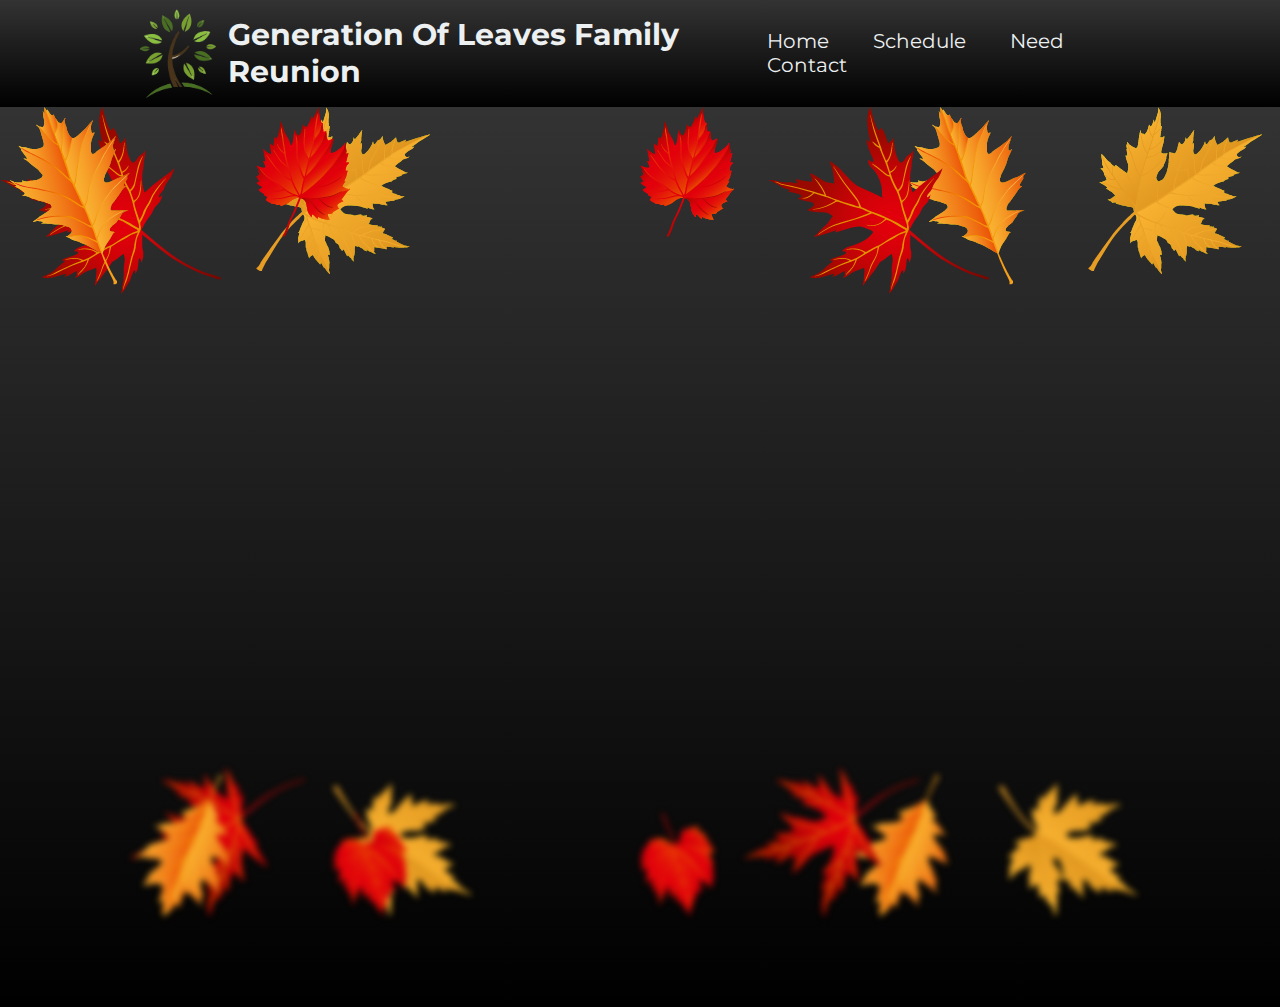
<file: index.html>
<!doctype html>
<html>
<head>
<meta charset="utf-8">
<meta http-equiv="X-UA-Compatible" content="IE=edge,chrome=1">
<meta name="viewport" content="width=device-width, initial-scale=1">
        <title>CSS Only Fullscreen Leaf Falling Effect Example</title>
    </head>
    <link rel="stylesheet" href="falling leaves.css">
    <body>
      <header>
        <img id="tree" src="Tree.png">
        <h1 id="title">Generation Of Leaves Family Reunion</h1>
        <nav>
          <ul class="nav_links">
            <li><a href='https://hokman0414.github.io/familyreunion.github.io/index.html'>Home</a></li>
            <li><a href='https://hokman0414.github.io/familyreunion.github.io/Shedule.html'>Schedule</a></li>
            <li><a href='https://hokman0414.github.io/familyreunion.github.io/Needs.html'>Need</a></li>
            <li><a href='https://hokman0414.github.io/familyreunion.github.io/contact.htm'>Contact</a></li>

    
          </ul>
        </nav>

        </header>
  

  

        <section id="transparent">
  <div class="set">
    <div><img src="leaves1.png"></div>
    <div><img src="leaves2.png"></div>
    <div><img src="leaves3.png"></div>
    <div><img src="leaves4.png"></div>
    <div><img src="leaves1.png"></div>
    <div><img src="leaves2.png"></div>
    <div><img src="leaves3.png"></div>
    <div><img src="leaves4.png"></div>
  </div>
  <div class="set set2">
    <div><img src="leaves1.png"></div>
    <div><img src="leaves2.png"></div>
    <div><img src="leaves3.png"></div>
    <div><img src="leaves4.png"></div>
    <div><img src="leaves1.png"></div>
    <div><img src="leaves2.png"></div>
    <div><img src="leaves3.png"></div>
    <div><img src="leaves4.png"></div>
  </div>
  <div class="set set3">
    <div><img src="leaves1.png"></div>
    <div><img src="leaves2.png"></div>
    <div><img src="leaves3.png"></div>
    <div><img src="leaves4.png"></div>
    <div><img src="leaves1.png"></div>
    <div><img src="leaves2.png"></div>
    <div><img src="leaves3.png"></div>
    <div><img src="leaves4.png"></div>
  </div>
<div>
<h2  id="fadein1">Our Root Runs Deep.</h2>
<br>
<h2 id="fadein2">Our Love Runs Deeper.</h2>
</div>

</section>

<script>
  (function(i,s,o,g,r,a,m){i['GoogleAnalyticsObject']=r;i[r]=i[r]||function(){
  (i[r].q=i[r].q||[]).push(arguments)},i[r].l=1*new Date();a=s.createElement(o),
  m=s.getElementsByTagName(o)[0];a.async=1;a.src=g;m.parentNode.insertBefore(a,m)
  })(window,document,'script','//www.google-analytics.com/analytics.js','ga');

  ga('create', 'UA-46156385-1', 'cssscript.com');
  ga('send', 'pageview');

</script>
    </body>
</html>
</file>
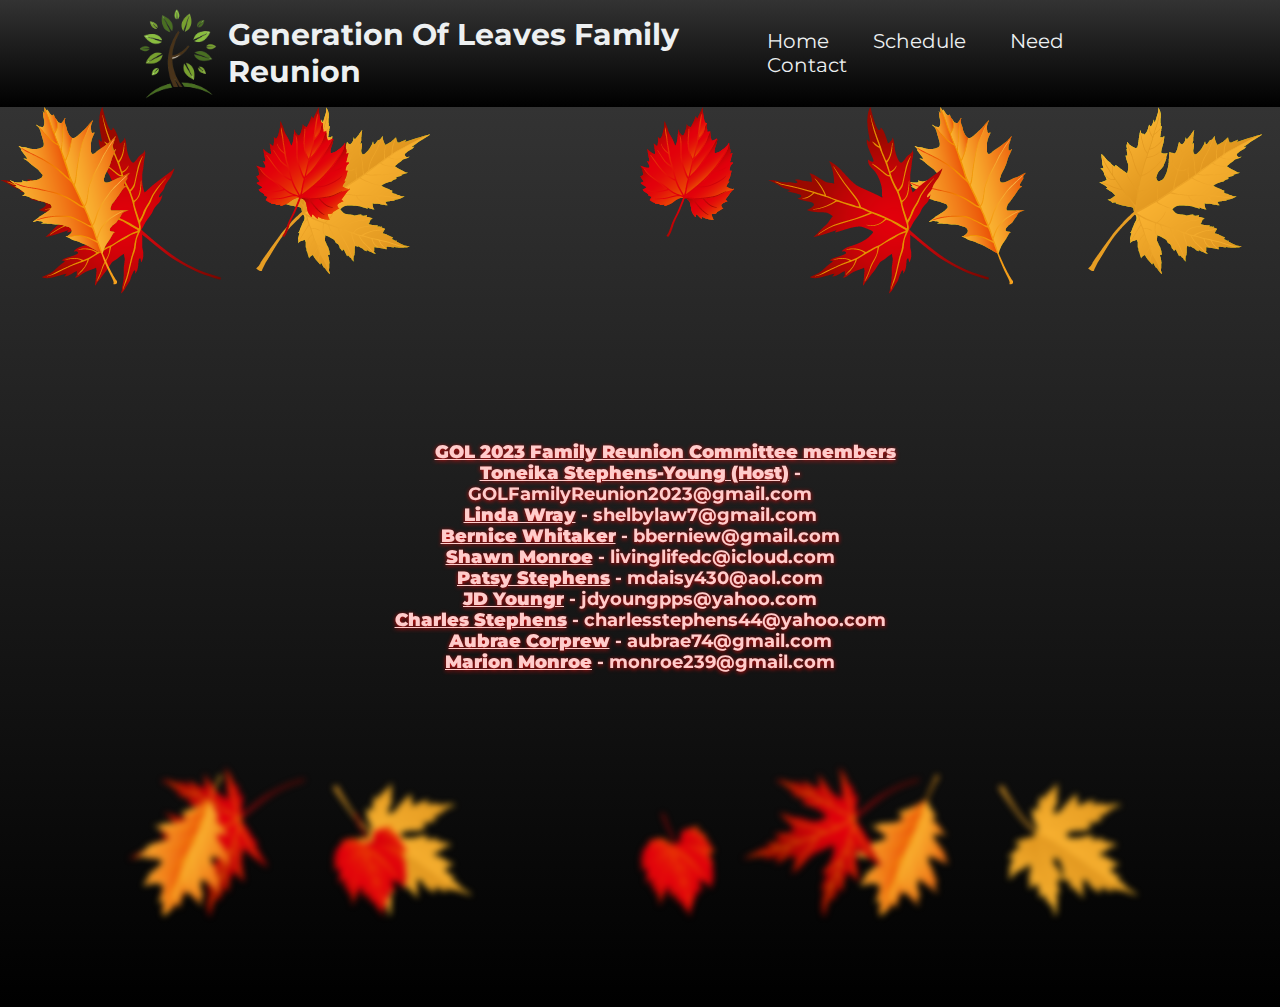
<file: contact.html>
<!doctype html>
<html>
<head>
<meta charset="utf-8">
<meta http-equiv="X-UA-Compatible" content="IE=edge,chrome=1">
<meta name="viewport" content="width=device-width, initial-scale=1">
        <title>CSS Only Fullscreen Leaf Falling Effect Example</title>
    </head>
    <link rel="stylesheet" href="falling leaves.css">
    <body>
      <header>
        <img id="tree" src="Tree.png">
        <h1 id="title">Generation Of Leaves Family Reunion</h1>
        <nav>
          <ul class="nav_links">
            <li><a href='index.html'>Home</a></li>
            <li><a href='Shedule.html'>Schedule</a></li>
            <li><a href='Needs.html'>Need</a></li>
            <li><a href='contact.html'>Contact</a></li>

          </ul>
        </nav>

        </header>

        <section id="transparent">
  <div class="set">
    <div><img src="leaves1.png"></div>
    <div><img src="leaves2.png"></div>
    <div><img src="leaves3.png"></div>
    <div><img src="leaves4.png"></div>
    <div><img src="leaves1.png"></div>
    <div><img src="leaves2.png"></div>
    <div><img src="leaves3.png"></div>
    <div><img src="leaves4.png"></div>
  </div>
  <div class="set set2">
    <div><img src="leaves1.png"></div>
    <div><img src="leaves2.png"></div>
    <div><img src="leaves3.png"></div>
    <div><img src="leaves4.png"></div>
    <div><img src="leaves1.png"></div>
    <div><img src="leaves2.png"></div>
    <div><img src="leaves3.png"></div>
    <div><img src="leaves4.png"></div>
  </div>
  <div class="set set3">
    <div><img src="leaves1.png"></div>
    <div><img src="leaves2.png"></div>
    <div><img src="leaves3.png"></div>
    <div><img src="leaves4.png"></div>
    <div><img src="leaves1.png"></div>
    <div><img src="leaves2.png"></div>
    <div><img src="leaves3.png"></div>
    <div><img src="leaves4.png"></div>
  </div>
  <div id="H3text"> 
    <h3>
    <b>GOL 2023 Family Reunion Committee members</b>
    <br>
    <b>Toneika Stephens-Young (Host)</b> - GOLFamilyReunion2023@gmail.com
    <br>
    <b>Linda Wray</b> - shelbylaw7@gmail.com
    <br>
    <b>Bernice Whitaker</b> - bberniew@gmail.com	
    <br>
    <b>Shawn Monroe</b> - livinglifedc@icloud.com 
    <br>
    <b>Patsy Stephens</b> - mdaisy430@aol.com
    <br>
    <b>JD Youngr</b> - jdyoungpps@yahoo.com
    <br>
    <b>Charles Stephens</b> - charlesstephens44@yahoo.com
    <br>
    <b>Aubrae Corprew</b> - aubrae74@gmail.com
    <br>
    <b>Marion Monroe</b> - monroe239@gmail.com



</h3></div>
    

</section>

</div>
<script>
  (function(i,s,o,g,r,a,m){i['GoogleAnalyticsObject']=r;i[r]=i[r]||function(){
  (i[r].q=i[r].q||[]).push(arguments)},i[r].l=1*new Date();a=s.createElement(o),
  m=s.getElementsByTagName(o)[0];a.async=1;a.src=g;m.parentNode.insertBefore(a,m)
  })(window,document,'script','//www.google-analytics.com/analytics.js','ga');

  ga('create', 'UA-46156385-1', 'cssscript.com');
  ga('send', 'pageview');

</script>
    </body>
</html>
</file>
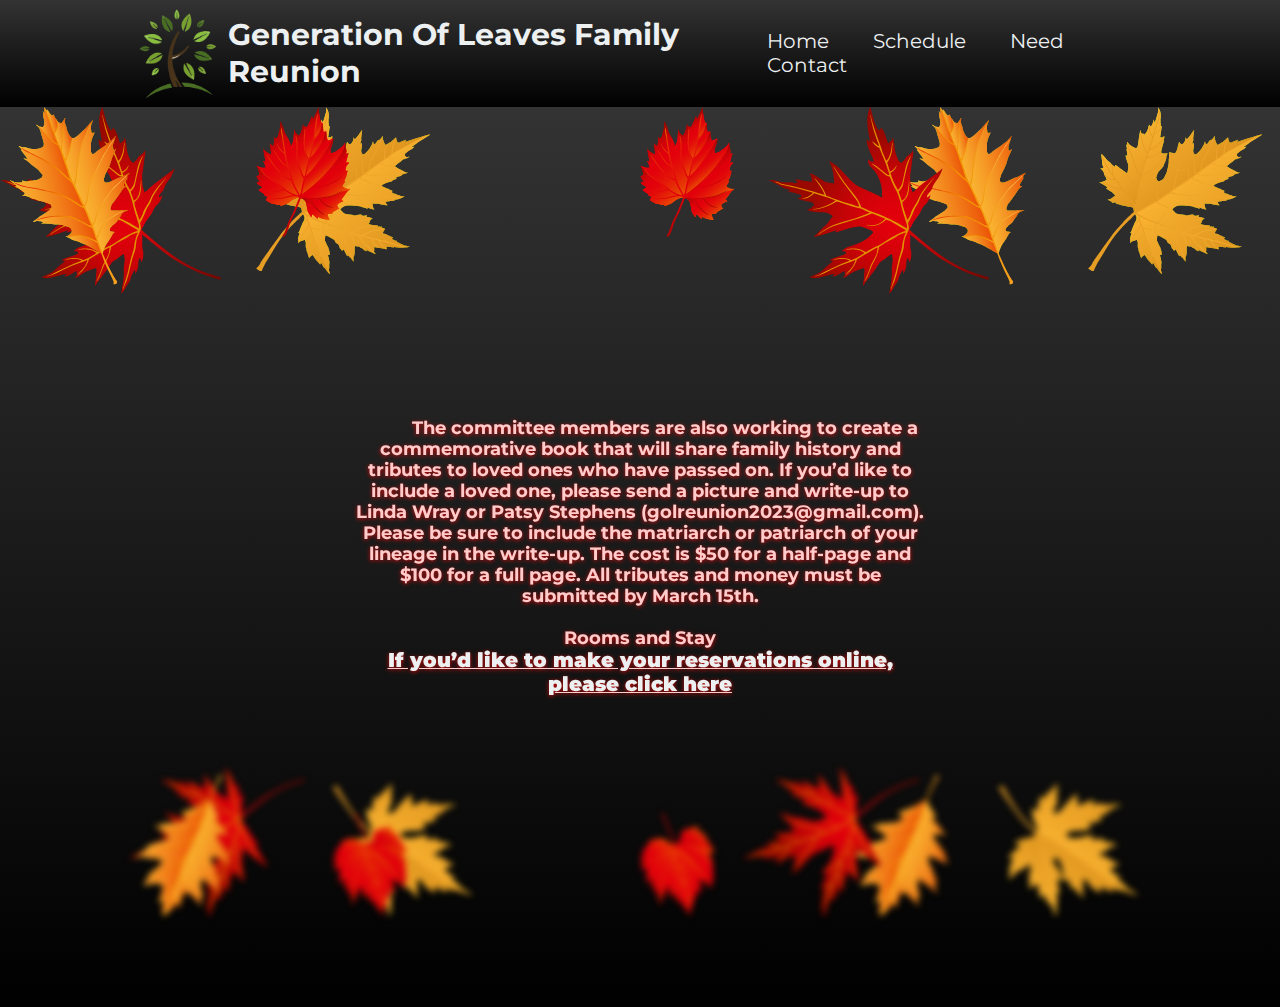
<file: Needs.html>
<!doctype html>
<html>
<head>
<meta charset="utf-8">
<meta http-equiv="X-UA-Compatible" content="IE=edge,chrome=1">
<meta name="viewport" content="width=device-width, initial-scale=1">
        <title>CSS Only Fullscreen Leaf Falling Effect Example</title>
    </head>
    <link rel="stylesheet" href="falling leaves.css">
    <body>
      <header>
        <img id="tree" src="Tree.png">
        <h1 id="title">Generation Of Leaves Family Reunion</h1>
        <nav>
          <ul class="nav_links">
            <li><a href='index.html'>Home</a></li>
            <li><a href='Shedule.html'>Schedule</a></li>
            <li><a href='Needs.html'>Need</a></li>
            <li><a href='contact.html'>Contact</a></li>

          </ul>
        </nav>

        </header>

        <section id="transparent">
  <div class="set">
    <div><img src="leaves1.png"></div>
    <div><img src="leaves2.png"></div>
    <div><img src="leaves3.png"></div>
    <div><img src="leaves4.png"></div>
    <div><img src="leaves1.png"></div>
    <div><img src="leaves2.png"></div>
    <div><img src="leaves3.png"></div>
    <div><img src="leaves4.png"></div>
  </div>
  <div class="set set2">
    <div><img src="leaves1.png"></div>
    <div><img src="leaves2.png"></div>
    <div><img src="leaves3.png"></div>
    <div><img src="leaves4.png"></div>
    <div><img src="leaves1.png"></div>
    <div><img src="leaves2.png"></div>
    <div><img src="leaves3.png"></div>
    <div><img src="leaves4.png"></div>
  </div>
  <div class="set set3">
    <div><img src="leaves1.png"></div>
    <div><img src="leaves2.png"></div>
    <div><img src="leaves3.png"></div>
    <div><img src="leaves4.png"></div>
    <div><img src="leaves1.png"></div>
    <div><img src="leaves2.png"></div>
    <div><img src="leaves3.png"></div>
    <div><img src="leaves4.png"></div>
  </div>
  <div id="H3text"> 
    <h3>The committee members are also working to create a commemorative book that will share family history and tributes to loved ones who have passed on.  If you’d like to include a loved one, please send a picture and write-up to Linda Wray or Patsy Stephens (golreunion2023@gmail.com).  Please be sure to include the matriarch or patriarch of your lineage in the write-up.  The cost is $50 for a half-page and $100 for a full page.  All tributes and money must be submitted by March 15th.
        <br><br>
        Rooms and Stay
        <br>
    <b><a href="https://www.omnihotels.com/hotels/richmond/meetings/generation-of-leaves-family-reunion-07202023">If you’d like to make your reservations online, please click here</a></b>
    </h3>
 


</div>
    

</section>

</div>
<script>
  (function(i,s,o,g,r,a,m){i['GoogleAnalyticsObject']=r;i[r]=i[r]||function(){
  (i[r].q=i[r].q||[]).push(arguments)},i[r].l=1*new Date();a=s.createElement(o),
  m=s.getElementsByTagName(o)[0];a.async=1;a.src=g;m.parentNode.insertBefore(a,m)
  })(window,document,'script','//www.google-analytics.com/analytics.js','ga');

  ga('create', 'UA-46156385-1', 'cssscript.com');
  ga('send', 'pageview');

</script>
    </body>
</html>
</file>
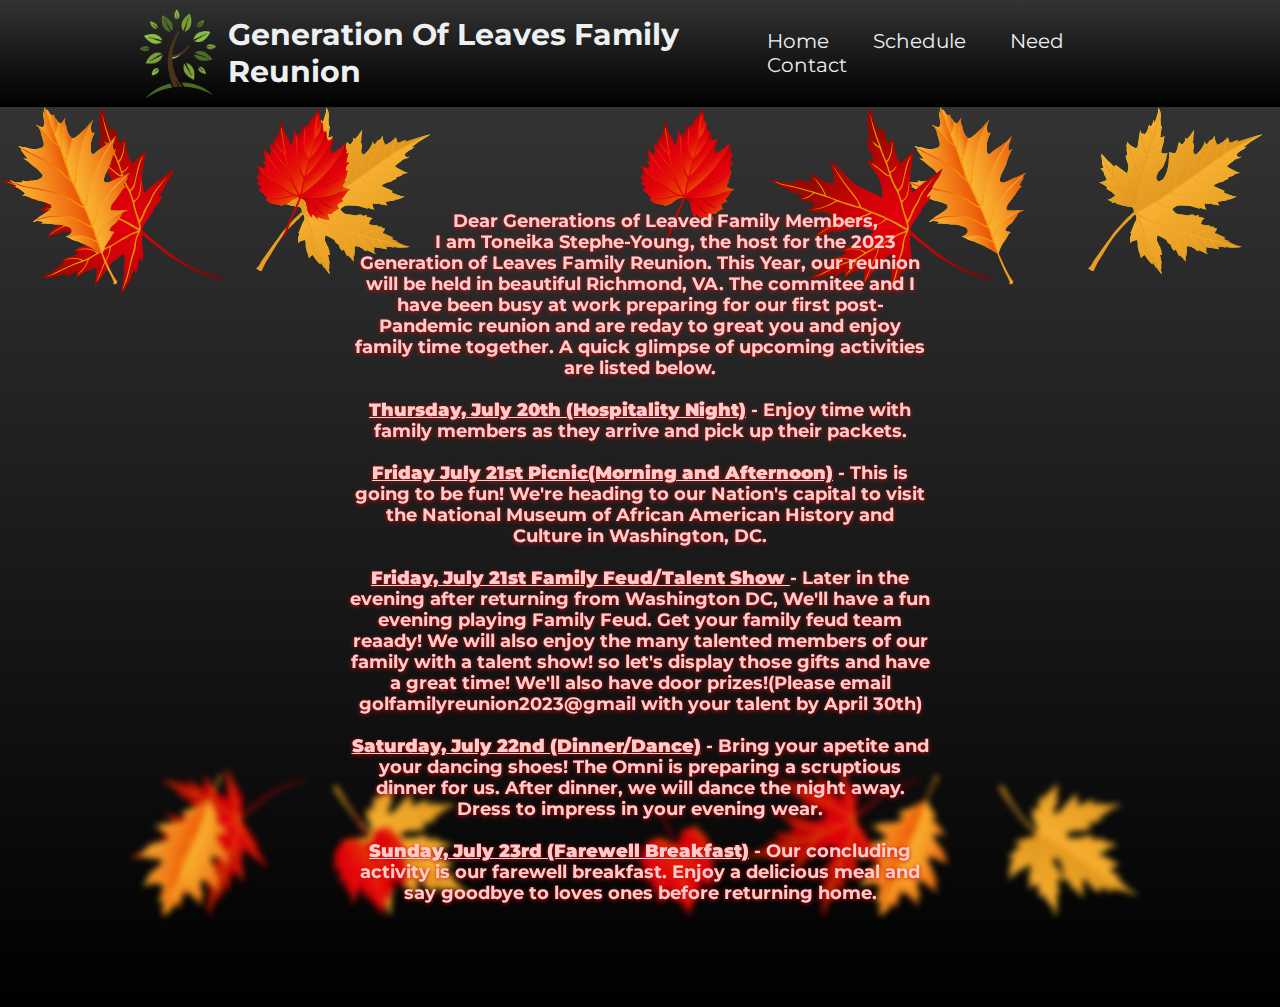
<file: Shedule.html>
<!doctype html>
<html>
<head>
<meta charset="utf-8">
<meta http-equiv="X-UA-Compatible" content="IE=edge,chrome=1">
<meta name="viewport" content="width=device-width, initial-scale=1">
        <title>CSS Only Fullscreen Leaf Falling Effect Example</title>
    </head>
    <link rel="stylesheet" href="falling leaves.css">
    <body>
      <header>
        <img id="tree" src="Tree.png">
        <h1 id="title">Generation Of Leaves Family Reunion</h1>
        <nav>
          <ul class="nav_links">
            <li><a href='index.html'>Home</a></li>
            <li><a href='Shedule.html'>Schedule</a></li>
            <li><a href='Needs.html'>Need</a></li>
            <li><a href='contact.html'>Contact</a></li>

            
    
          </ul>
        </nav>

        </header>

        <section id="transparent">
  <div class="set">
    <div><img src="leaves1.png"></div>
    <div><img src="leaves2.png"></div>
    <div><img src="leaves3.png"></div>
    <div><img src="leaves4.png"></div>
    <div><img src="leaves1.png"></div>
    <div><img src="leaves2.png"></div>
    <div><img src="leaves3.png"></div>
    <div><img src="leaves4.png"></div>
  </div>
  <div class="set set2">
    <div><img src="leaves1.png"></div>
    <div><img src="leaves2.png"></div>
    <div><img src="leaves3.png"></div>
    <div><img src="leaves4.png"></div>
    <div><img src="leaves1.png"></div>
    <div><img src="leaves2.png"></div>
    <div><img src="leaves3.png"></div>
    <div><img src="leaves4.png"></div>
  </div>
  <div class="set set3">
    <div><img src="leaves1.png"></div>
    <div><img src="leaves2.png"></div>
    <div><img src="leaves3.png"></div>
    <div><img src="leaves4.png"></div>
    <div><img src="leaves1.png"></div>
    <div><img src="leaves2.png"></div>
    <div><img src="leaves3.png"></div>
    <div><img src="leaves4.png"></div>
  </div>
  <div id="H3text"> 
    <h3>Dear Generations of Leaved Family Members,</h3>
    <h3>I am Toneika Stephe-Young, the host for the 2023 Generation of Leaves 
      Family Reunion. This Year, our reunion will be held in beautiful Richmond, VA.
    The commitee and I have been busy at work preparing for our first post-Pandemic reunion and are reday to great you and 
  enjoy family time together. A quick glimpse of upcoming activities are listed below.<br><br>
<b>Thursday, July 20th (Hospitality Night)</b>
- Enjoy time with family members as they arrive and pick up their packets.<br><br>
<b>Friday July 21st Picnic(Morning and Afternoon)</b>
- This is going to be fun! We're heading to our Nation's capital to visit the National Museum of African American History and Culture in Washington, DC.<br><br>
<b>Friday, July 21st Family Feud/Talent Show </b>
- Later in the evening after returning from Washington DC, We'll have a fun evening playing Family Feud. Get your family feud team reaady!
We will also enjoy the many talented members of our family with a talent show! so let's display those gifts and have a great time!
We'll also have door prizes!(Please email golfamilyreunion2023@gmail with your talent by April 30th)<br><br>
<b>Saturday, July 22nd (Dinner/Dance)</b>
- Bring your apetite and your dancing shoes! The Omni is preparing a scruptious dinner for us. After dinner, we will dance the night away. Dress to impress in your evening wear.<br><br>

<b>Sunday, July 23rd (Farewell Breakfast)</b>
- Our concluding activity is our farewell breakfast. Enjoy a delicious meal and say goodbye to loves ones before returning home. 



</h3></div>
    

</section>

</div>
<script>
  (function(i,s,o,g,r,a,m){i['GoogleAnalyticsObject']=r;i[r]=i[r]||function(){
  (i[r].q=i[r].q||[]).push(arguments)},i[r].l=1*new Date();a=s.createElement(o),
  m=s.getElementsByTagName(o)[0];a.async=1;a.src=g;m.parentNode.insertBefore(a,m)
  })(window,document,'script','//www.google-analytics.com/analytics.js','ga');

  ga('create', 'UA-46156385-1', 'cssscript.com');
  ga('send', 'pageview');

</script>
    </body>
</html>
</file>
<file: falling leaves.css>
@import url('https://fonts.googleapis.com/css2?family=Montserrat:wght@300;700&display=swap');

* {
    margin:0;
    padding:0;
    box-sizing:border-box ;
    font-family: 'Montserrat', sans-serif;
} 



li, a {
    font-family: 'Montserrat', sans-serif;
    font-weight: 400px;
    font-size: 20px;
    color: #edf0f1;
    text-decoration: none;
}

nav {
    
}
header{
    display: flex;
    justify-content:space-between;
    align-items: center;
    padding: 0px 10%;
    background:linear-gradient( #333, #000);
    position: relative;
}
section{
    position:absolute ;
    width:100%;
    height:100vh;
    background:linear-gradient( #333, #000);
    overflow:hidden ;
    display:flex;
    justify-content:center;
    align-items:center;
}
section h2{
    padding: 10px;
    color:#fff;
    -webkit-font-smoothing: antialiased;
  -moz-osx-font-smoothing: grayscale;
    font-weight: 300px;
    font-size:60px;
    text-shadow:0 1px 4px rgb(211, 13, 13);
}
section .set{
    position:absolute ;
    width:100%;
    height:100%;
    top:0;
    left:0;
    pointer-events:none;
}
section .set div{
    position:absolute ;
    display:block ;
}
section .set div:nth-child(1){
    left:20%;
    animation:animate 15s linear infinite ;
    animation-delay:-7s;
}
section .set div:nth-child(2){
    left:50%;
    animation:animate 20s linear infinite ;
    animation-delay:-5s;
}
section .set div:nth-child(3){
    left:70%;
    animation:animate 20s linear infinite ;
    animation-delay:0s;
}
section .set div:nth-child(4){
    left:0%;
    animation:animate 15s linear infinite ;
    animation-delay:-5s;
}
section .set div:nth-child(5){
    left:85%;
    animation:animate 18s linear infinite ;
    animation-delay:-10s;
}
section .set div:nth-child(6){
    left:20%;
    animation:animate 15s linear infinite ;
    animation-delay:-7s;
}
section .set div:nth-child(7){
    left:0%;
    animation:animate 12s linear infinite ;
    
}
section .set div:nth-child(8){
    left:60%;
    animation:animate 15s linear infinite ;
}
@keyframes animate{
    0%{
        opacity:0;
        top: -10%;
        transform:translateX(20px) rotate(0deg);
    }
    10%{
        opacity:1;
    }
    20%{
        transform:translateX(-20px) rotate(45deg);
    }
    40%{
        transform:translateX(-20px) rotate(90deg);
    }
    60%{
        transform:translateX(20px) rotate(180deg);
    }
    80%{
        transform:translateX(-20px) rotate(180deg);
    }
    100%{
        top: 110%;
        transform:translateX(-20px) rotate(225deg);
    }
    
}
.set2{
    transform:scale(2) rotateY(180deg);
    filter:blur(2px);
}
.set3{
    transform:scale(0.8) rotateX(180deg);
    filter:blur(4px);
}

#tree {
    width: 100px;
    height: auto;
    cursor: pointer;
}

.nav_links {
    list-style: none;
}

.nav_links li {
    display: inline-block;
    padding:0px 20px;
}

.nav_links li a {
    transition: all 0.3s ease 0s;
}
.nav_links li a:hover {
    color:  #D07A04;
}


#title {
    color: #edf0f1;
    font-family: 'Montserrat', sans-serif;
    font-weight: 500px;
    font-size: 30px;
}

#transparent {
    position: absolute;

}

#fadein1 {
    opacity:0;
    animation:fadeIn 1.5s forwards;


}
@keyframes fadeIn {
    from{
        opacity: 0;
    }
    to {
        opacity: 1;
        transform: translateY(20px);
    }
}

#fadein2 {
    opacity:0;
    animation:fadeinner 1.5s forwards;
    animation-delay: 1.5    s;

}

@keyframes fadeinner {
    from{
        opacity: 0;
    }
    to {
        opacity: 1;
        transform: translateY(-20px);
    }
}


#H3text {
    color: #FFCCCB;
    font-family: 'Montserrat', sans-serif;
    font-weight: 250px;
    font-size: 15px;
    text-align: center;
    padding-left: 50px;
    padding-right: 50px;
    margin-left: 300px;
    margin-right: 300px;
    z-index: 1;
    text-shadow:0 1px 4px rgb(211, 13, 13);
    text-indent: 50px;

}
#scheduleText{
    color: #edf0f1;
    font-family: 'Montserrat', sans-serif;
    font-weight: 200px;
    font-size: 25px;
    text-align: justify;
    text-align: left;
    margin-left: 130px;
    margin-right: 130px;
    z-index: 1;
    text-shadow:0 1px 4px rgb(211, 13, 13);
    text-align-last: left;
    text-indent: 50px;
}

b {
    text-decoration: underline;
}
</file>
